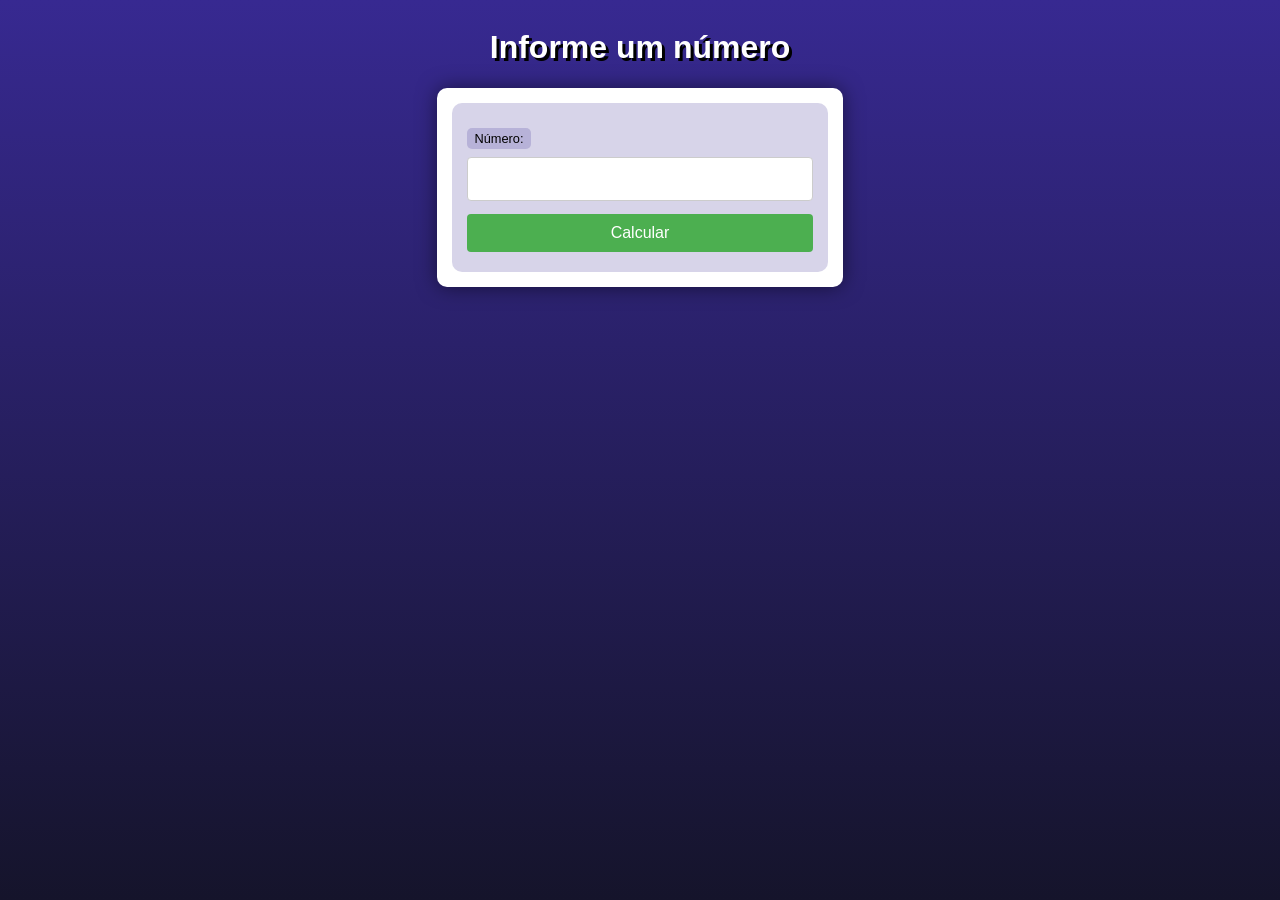
<file: desafio1/index.html>
<!DOCTYPE html>
<html lang="pt-br">
<head>
    <meta charset="UTF-8">
    <meta http-equiv="X-UA-Compatible" content="IE=edge">
    <meta name="viewport" content="width=device-width, initial-scale=1.0">
    <title>Interação com Formulários</title>
    <link rel="stylesheet" href="style.css">
</head>
<body>
    <header>
        <h1>Informe um número</h1>
    </header>
    <section>
        <form action="cad.php" method="get">
            <label for="numero">Número:</label>
            <input type="text" name="numero" id="idnumero">
            <input type="submit" value="Calcular">
        </form>
    </section>
</body>
</html>
</file>
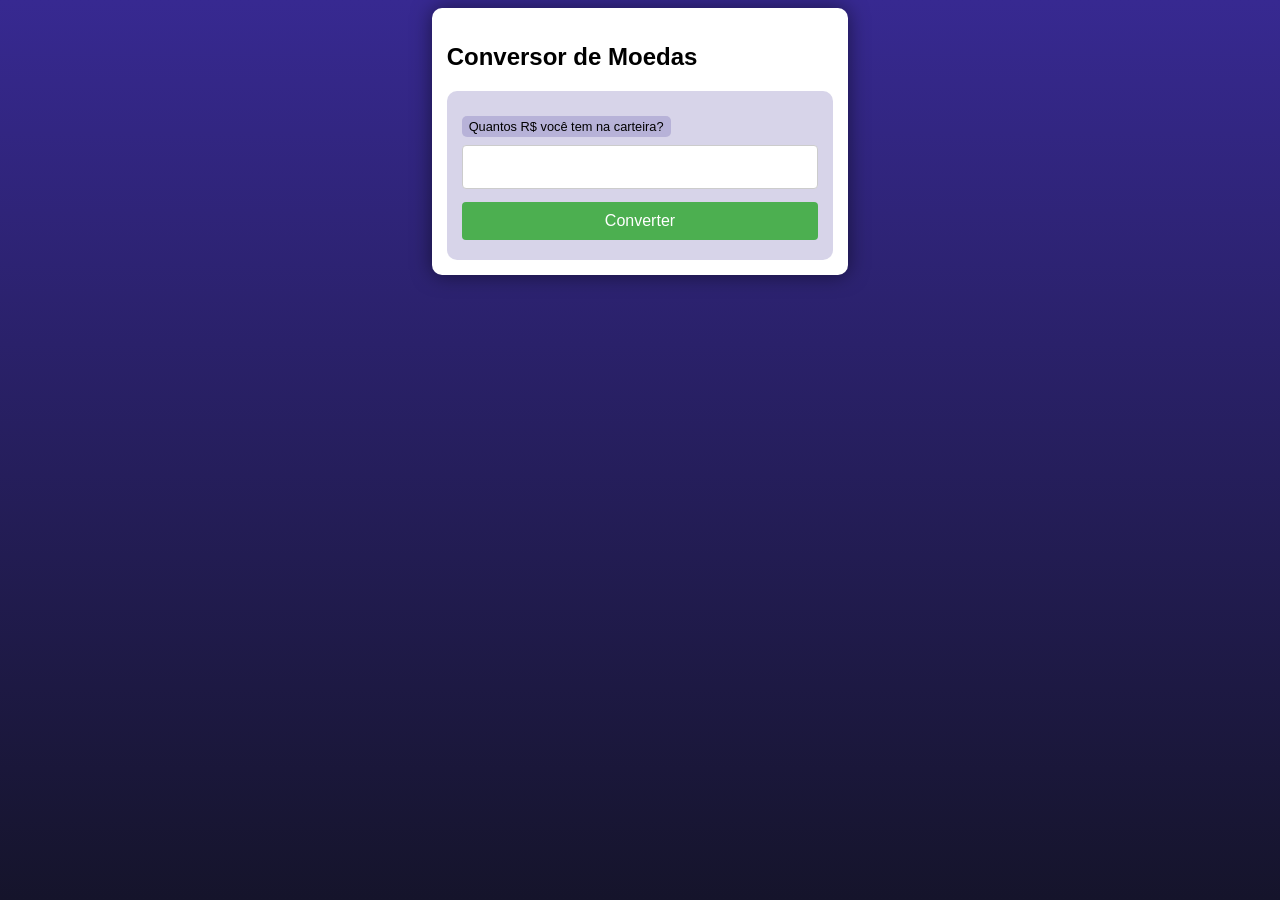
<file: desafio3/index.html>
<!DOCTYPE html>
<html lang="pt-br">
<head>
    <meta charset="UTF-8">
    <meta http-equiv="X-UA-Compatible" content="IE=edge">
    <meta name="viewport" content="width=device-width, initial-scale=1.0">
    <title>Interação com Formulários</title>
    <link rel="stylesheet" href="style.css">
</head>
<body>
    <section>
        <h1>Conversor de Moedas</h1>
        <form action="conv.php" method="get">
            <label for="reais">Quantos R$ você tem na carteira?</label>
            <input type="number" name="reais" id="idreais" step="0.01">
            <input type="submit" value="Converter">
        </form>
    </section>
</body>
</html>
</file>
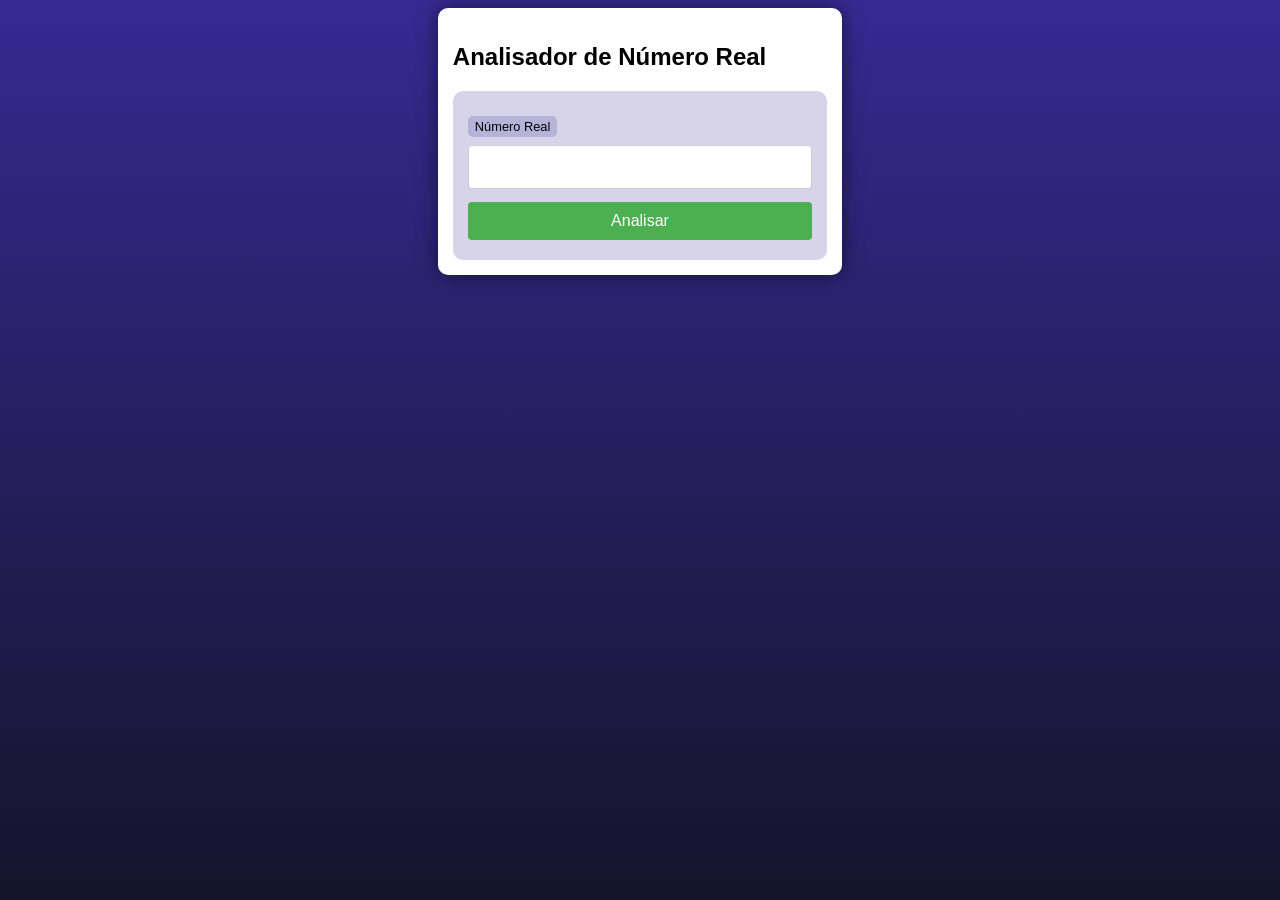
<file: desafio5/index.html>
<!DOCTYPE html>
<html lang="pt-br">
<head>
    <meta charset="UTF-8">
    <meta http-equiv="X-UA-Compatible" content="IE=edge">
    <meta name="viewport" content="width=device-width, initial-scale=1.0">
    <title>Interação com Formulários</title>
    <link rel="stylesheet" href="style.css">
</head>
<body>
    <section>
        <h1>Analisador de Número Real</h1>
        <form action="analisador.php" method="get">
            <label for="reais">Número Real</label>
            <input type="number" name="numero" id="idnumero" step="0.001">
            <input type="submit" value="Analisar">
        </form>
    </section>
</body>
</html>
</file>
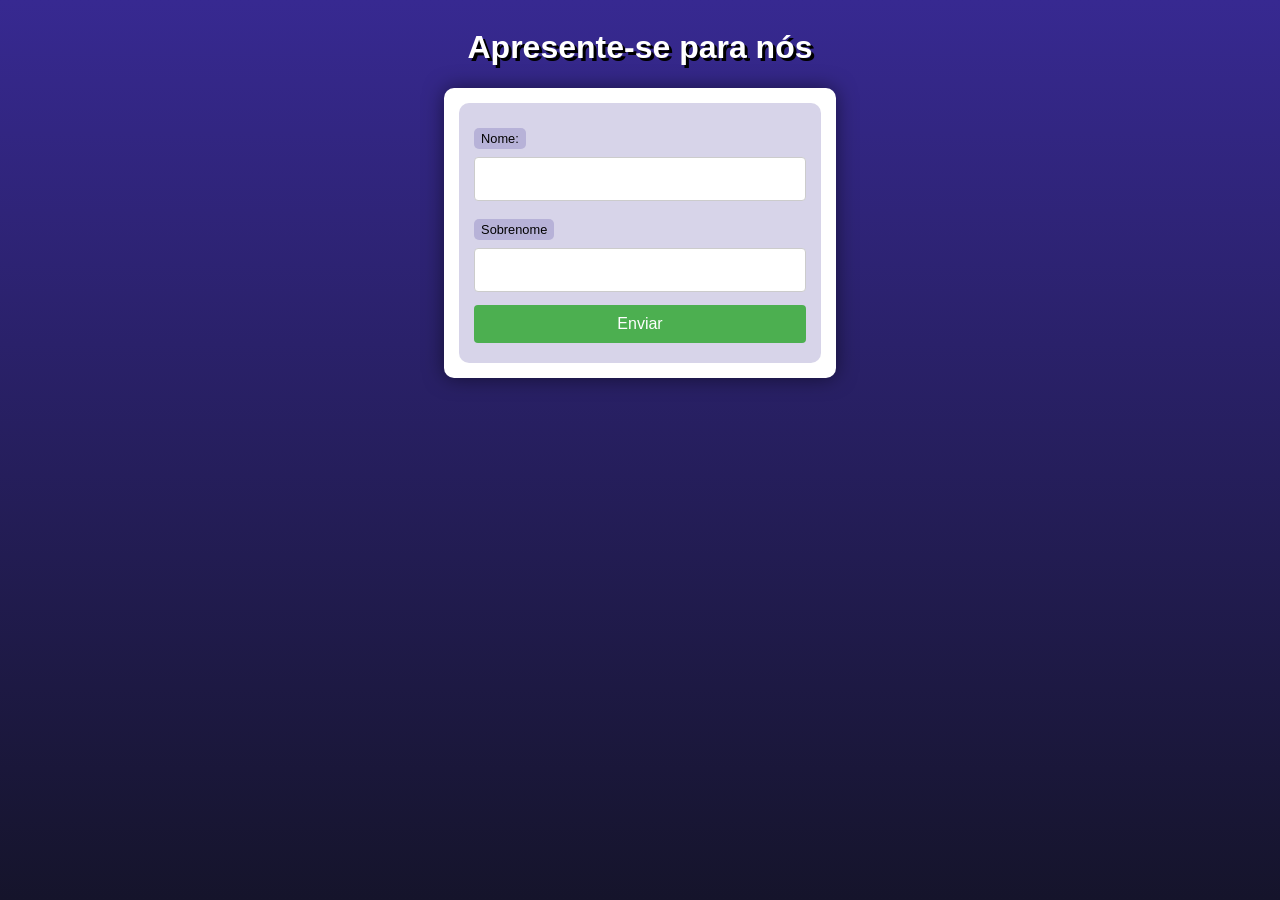
<file: ex006/index.html>
<!DOCTYPE html>
<html lang="pt-br">
<head>
    <meta charset="UTF-8">
    <meta http-equiv="X-UA-Compatible" content="IE=edge">
    <meta name="viewport" content="width=device-width, initial-scale=1.0">
    <title>Interação com Formulários</title>
    <link rel="stylesheet" href="style.css">
</head>
<body>
    <header>
        <h1>Apresente-se para nós</h1>
    </header>
    <section>
        <form action="cad.php" method="get">
            <label for="nome">Nome: </label>
            <input type="text" name="nome" id="idnome">
            <label for="sobrenome">Sobrenome</label>
            <input type="text" name="sobrenome" id="idsobrenome">
            <input type="submit" value="Enviar">
        </form>
    </section>
</body>
</html>
</file>
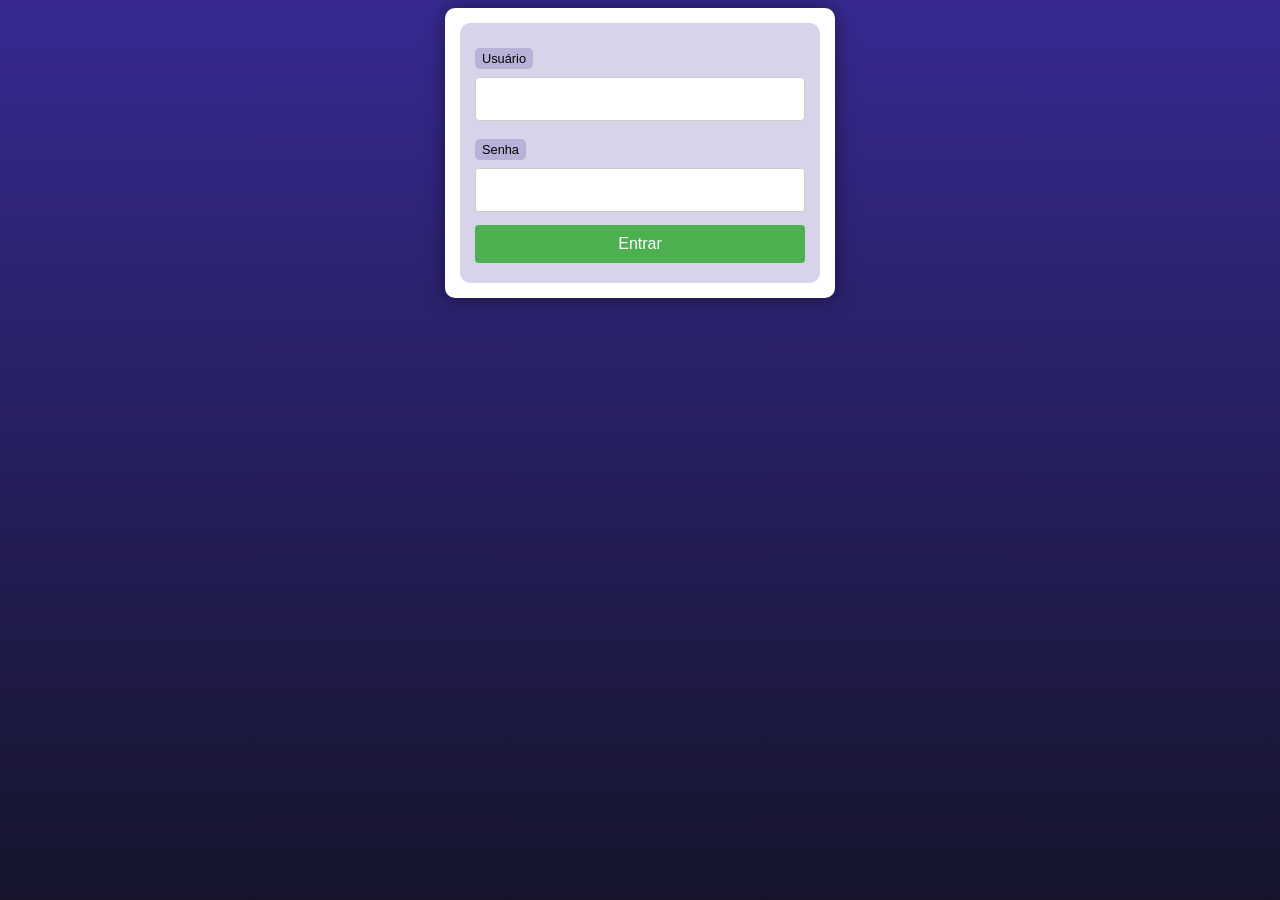
<file: ex007/form.html>
<!DOCTYPE html>
<html lang="pt-br">
<head>
    <meta charset="UTF-8">
    <meta name="viewport" content="width=device-width, initial-scale=1.0">
    <title>Exercício PHP</title>
    <link rel="stylesheet" href="style.css">
</head>
<body>
    <main>
        <form action="superglobais.php?tipo=Aluno&turno=Noite" method="post">
            <label for="usu">Usuário</label>
            <input type="text" name="usu" id="usu">
            <label for="sen">Senha</label>
            <input type="text" name="sen" id="sen">
            <input type="submit" value="Entrar">
        </form>
    </main>
</body>
</html>
</file>
<file: desafio1/style.css>
@charset "UTF-8";

* {
    font-family: Verdana, Geneva, Tahoma, sans-serif;
    box-sizing: border-box;
}

/* ELEMENTOS DA INTERFACE */

body {
    background-color: #15142b;
    background-image: linear-gradient(180deg, #372991, #15142b);
    background-repeat: no-repeat;
    background-position: center center;
    background-size: cover;
    background-attachment: fixed;

    display: flex;
    flex-direction: column;
    flex-wrap: nowrap;
    justify-content: center;
    align-items: center;
}

header, main, section, article {
    max-width: 700px;
}

header > h1 {
    color: white;
    text-shadow: 3px 3px 0px black;
}

main, section, article {
    background-color: white;
    padding: 15px;
    margin-bottom: 20px;
    border-radius: 10px;
    box-shadow: 0px 0px 20px rgba(0, 0, 0, 0.502);
}

footer {
    display: block;
    width: 100vw;
    background-color: #291f6c;
    color: white;
    text-align: center;
    margin-top: auto;
    padding: 5px;
}

p {
    text-align: justify;
    line-height: 1.5em;
}

h2, h3, h4 {
    color: #372991;
    margin: 0 0 10px 0;
}

a {
    color: #15142b;
    background-color: rgba(55, 41, 145, 0.1);
    padding: 0 3px;
    font-weight: 600;
    text-decoration: none;
    border-bottom: .5px dotted #372991;
}

a:hover {
    color: #372991;
    border-bottom: 1px solid #372991;
}

/* TABELAS E LISTAS */

table {
    min-width: 400px;
    border-spacing: 0px;
    border: 0.5px solid #372991;
    margin: 10px auto;
}

table th {
    background-color: #372991;
    color: white;
    padding: 5px;
    text-align: left;
}

table td {
    padding: 5px;
}

table tr {
    background-color: rgba(55, 41, 145, 0.05);
}

table tr:nth-child(odd) {
    background-color: rgba(55, 41, 145, 0.3);
}

table.divisao {
    border: 1px solid white;
}

table.divisao td {
    background-color: white;
    padding: 20px;
    text-align: center;
    font-size: 2.5em;
}

table.divisao  tr:nth-child(1) td:nth-child(2) {
    border-bottom: 3px solid black;
    border-left: 3px solid black;
}

table.divisao tr:nth-child(2) td:nth-child(2) {
    border-left: 3px solid black;
}

table.divisao tr:nth-child(2) td:nth-child(1) {
    text-decoration: underline;
}

ul > li::marker {
    color: #372991;
}

/* ELEMENTOS DE FORMULÁRIO */

form {
    background-color: rgba(55, 41, 145, 0.2);
    padding: 15px;
    border-radius: 10px;
}

form label {
    display: block;
    width: fit-content;
    font-size: 0.8em;
    font-weight: 100;
    background-color: rgba(55, 41, 145, 0.2);
    padding: 3px 7px;
    margin-top: 10px;
    margin-bottom: 0px;
    border-radius: 5px;
}

input[type=text], [type=number], select, input[type=date], input[type=date], input[type=datetime], input[type=email], input[type=month], input[type=password], input[type=range], input[type=tel], input[type=time], input[type=week] {
    width: 100%;
    padding: 12px 20px;
    font-size: 1em;
    margin: 8px 0;
    display: inline-block;
    border: 1px solid #ccc;
    border-radius: 4px;
    box-sizing: border-box;
}
  
input[type=submit] {
    width: 100%;
    background-color: #4CAF50;
    font-size: 1em;
    color: white;
    padding: 10px 20px;
    margin: 5px 0;
    border: none;
    border-radius: 4px;
    cursor: pointer;
}
  
input[type=submit]:hover {
    background-color: #45a049;
}

input[type=reset] {
    width: 100%;
    background-color: #eb9903;
    font-size: 1em;
    color: white;
    padding: 10px 20px;
    margin: 5px 0;
    border: none;
    border-radius: 4px;
    cursor: pointer;
}

input[type=reset]:hover {
    background-color: #c27013;
}

input[type=button], button {
    width: 100%;
    background-color: #372991;
    font-size: 1em;
    color: white;
    padding: 10px 20px;
    margin: 5px 0;
    border: none;
    border-radius: 4px;
    cursor: pointer;
}

input[type=button]:hover, button:hover {
    background-color: #291f6c;
}

fieldset {
    border: 0.5px dotted #372991;
}

fieldset > legend {
    font-size: 0.8em;
    font-weight: 100;
    background-color: rgba(55, 41, 145, 0.2);
    padding: 3px 7px;
    border-radius: 5px;
}

input[type=radio] + label, input[type=checkbox] + label {
    display: inline-block;
    font-size: 1em;
    background-color: rgba(0, 0, 0, 0);
}

p.voltar a {
    background-color: #291f6c;
    color: white;
}
</file>
<file: desafio3/style.css>
@charset "UTF-8";

* {
    font-family: Verdana, Geneva, Tahoma, sans-serif;
    box-sizing: border-box;
}

/* ELEMENTOS DA INTERFACE */

body {
    background-color: #15142b;
    background-image: linear-gradient(180deg, #372991, #15142b);
    background-repeat: no-repeat;
    background-position: center center;
    background-size: cover;
    background-attachment: fixed;

    display: flex;
    flex-direction: column;
    flex-wrap: nowrap;
    justify-content: center;
    align-items: center;
}

header, main, section, article {
    max-width: 700px;
}

header > h1 {
    color: white;
    text-shadow: 3px 3px 0px black;
}

main, section, article {
    background-color: white;
    padding: 15px;
    margin-bottom: 20px;
    border-radius: 10px;
    box-shadow: 0px 0px 20px rgba(0, 0, 0, 0.502);
}

footer {
    display: block;
    width: 100vw;
    background-color: #291f6c;
    color: white;
    text-align: center;
    margin-top: auto;
    padding: 5px;
}

p {
    text-align: justify;
    line-height: 1.5em;
}

h2, h3, h4 {
    color: #372991;
    margin: 0 0 10px 0;
}

a {
    color: #15142b;
    background-color: rgba(55, 41, 145, 0.1);
    padding: 0 3px;
    font-weight: 600;
    text-decoration: none;
    border-bottom: .5px dotted #372991;
}

a:hover {
    color: #372991;
    border-bottom: 1px solid #372991;
}

/* TABELAS E LISTAS */

table {
    min-width: 400px;
    border-spacing: 0px;
    border: 0.5px solid #372991;
    margin: 10px auto;
}

table th {
    background-color: #372991;
    color: white;
    padding: 5px;
    text-align: left;
}

table td {
    padding: 5px;
}

table tr {
    background-color: rgba(55, 41, 145, 0.05);
}

table tr:nth-child(odd) {
    background-color: rgba(55, 41, 145, 0.3);
}

table.divisao {
    border: 1px solid white;
}

table.divisao td {
    background-color: white;
    padding: 20px;
    text-align: center;
    font-size: 2.5em;
}

table.divisao  tr:nth-child(1) td:nth-child(2) {
    border-bottom: 3px solid black;
    border-left: 3px solid black;
}

table.divisao tr:nth-child(2) td:nth-child(2) {
    border-left: 3px solid black;
}

table.divisao tr:nth-child(2) td:nth-child(1) {
    text-decoration: underline;
}

ul > li::marker {
    color: #372991;
}

/* ELEMENTOS DE FORMULÁRIO */

form {
    background-color: rgba(55, 41, 145, 0.2);
    padding: 15px;
    border-radius: 10px;
}

form label {
    display: block;
    width: fit-content;
    font-size: 0.8em;
    font-weight: 100;
    background-color: rgba(55, 41, 145, 0.2);
    padding: 3px 7px;
    margin-top: 10px;
    margin-bottom: 0px;
    border-radius: 5px;
}

input[type=text], [type=number], select, input[type=date], input[type=date], input[type=datetime], input[type=email], input[type=month], input[type=password], input[type=range], input[type=tel], input[type=time], input[type=week] {
    width: 100%;
    padding: 12px 20px;
    font-size: 1em;
    margin: 8px 0;
    display: inline-block;
    border: 1px solid #ccc;
    border-radius: 4px;
    box-sizing: border-box;
}
  
input[type=submit] {
    width: 100%;
    background-color: #4CAF50;
    font-size: 1em;
    color: white;
    padding: 10px 20px;
    margin: 5px 0;
    border: none;
    border-radius: 4px;
    cursor: pointer;
}
  
input[type=submit]:hover {
    background-color: #45a049;
}

input[type=reset] {
    width: 100%;
    background-color: #eb9903;
    font-size: 1em;
    color: white;
    padding: 10px 20px;
    margin: 5px 0;
    border: none;
    border-radius: 4px;
    cursor: pointer;
}

input[type=reset]:hover {
    background-color: #c27013;
}

input[type=button], button{
    width: 100%;
    background-color: #372991;
    font-size: 1em;
    color: rgb(255, 255, 255);
    padding: 10px 20px;
    margin: 5px 0;
    border: none;
    border-radius: 4px;
    cursor: pointer;
}

input[type=button]:hover, button:hover {
    background-color: #291f6c;
}

fieldset {
    border: 0.5px dotted #372991;
}

fieldset > legend {
    font-size: 0.8em;
    font-weight: 100;
    background-color: rgba(55, 41, 145, 0.2);
    padding: 3px 7px;
    border-radius: 5px;
}

input[type=radio] + label, input[type=checkbox] + label {
    display: inline-block;
    font-size: 1em;
    background-color: rgba(0, 0, 0, 0);
}

p.voltar a {
    background-color: #291f6c;
    color: white;
}

button > a {
    color: white;
}

button > a:hover {
    color: #6952ff;
}
</file>
<file: desafio5/style.css>
@charset "UTF-8";

* {
    font-family: Verdana, Geneva, Tahoma, sans-serif;
    box-sizing: border-box;
}

/* ELEMENTOS DA INTERFACE */

body {
    background-color: #15142b;
    background-image: linear-gradient(180deg, #372991, #15142b);
    background-repeat: no-repeat;
    background-position: center center;
    background-size: cover;
    background-attachment: fixed;

    display: flex;
    flex-direction: column;
    flex-wrap: nowrap;
    justify-content: center;
    align-items: center;
}

header, main, section, article {
    max-width: 700px;
}

header > h1 {
    color: white;
    text-shadow: 3px 3px 0px black;
}

main, section, article {
    background-color: white;
    padding: 15px;
    margin-bottom: 20px;
    border-radius: 10px;
    box-shadow: 0px 0px 20px rgba(0, 0, 0, 0.502);
}

footer {
    display: block;
    width: 100vw;
    background-color: #291f6c;
    color: white;
    text-align: center;
    margin-top: auto;
    padding: 5px;
}

p {
    text-align: justify;
    line-height: 1.5em;
}

h2, h3, h4 {
    color: #372991;
    margin: 0 0 10px 0;
}

a {
    color: #15142b;
    background-color: rgba(55, 41, 145, 0.1);
    padding: 0 3px;
    font-weight: 600;
    text-decoration: none;
    border-bottom: .5px dotted #372991;
}

a:hover {
    color: #372991;
    border-bottom: 1px solid #372991;
}

/* TABELAS E LISTAS */

table {
    min-width: 400px;
    border-spacing: 0px;
    border: 0.5px solid #372991;
    margin: 10px auto;
}

table th {
    background-color: #372991;
    color: white;
    padding: 5px;
    text-align: left;
}

table td {
    padding: 5px;
}

table tr {
    background-color: rgba(55, 41, 145, 0.05);
}

table tr:nth-child(odd) {
    background-color: rgba(55, 41, 145, 0.3);
}

table.divisao {
    border: 1px solid white;
}

table.divisao td {
    background-color: white;
    padding: 20px;
    text-align: center;
    font-size: 2.5em;
}

table.divisao  tr:nth-child(1) td:nth-child(2) {
    border-bottom: 3px solid black;
    border-left: 3px solid black;
}

table.divisao tr:nth-child(2) td:nth-child(2) {
    border-left: 3px solid black;
}

table.divisao tr:nth-child(2) td:nth-child(1) {
    text-decoration: underline;
}

ul > li::marker {
    color: #372991;
}

/* ELEMENTOS DE FORMULÁRIO */

form {
    background-color: rgba(55, 41, 145, 0.2);
    padding: 15px;
    border-radius: 10px;
}

form label {
    display: block;
    width: fit-content;
    font-size: 0.8em;
    font-weight: 100;
    background-color: rgba(55, 41, 145, 0.2);
    padding: 3px 7px;
    margin-top: 10px;
    margin-bottom: 0px;
    border-radius: 5px;
}

input[type=text], [type=number], select, input[type=date], input[type=date], input[type=datetime], input[type=email], input[type=month], input[type=password], input[type=range], input[type=tel], input[type=time], input[type=week] {
    width: 100%;
    padding: 12px 20px;
    font-size: 1em;
    margin: 8px 0;
    display: inline-block;
    border: 1px solid #ccc;
    border-radius: 4px;
    box-sizing: border-box;
}
  
input[type=submit] {
    width: 100%;
    background-color: #4CAF50;
    font-size: 1em;
    color: white;
    padding: 10px 20px;
    margin: 5px 0;
    border: none;
    border-radius: 4px;
    cursor: pointer;
}
  
input[type=submit]:hover {
    background-color: #45a049;
}

input[type=reset] {
    width: 100%;
    background-color: #eb9903;
    font-size: 1em;
    color: white;
    padding: 10px 20px;
    margin: 5px 0;
    border: none;
    border-radius: 4px;
    cursor: pointer;
}

input[type=reset]:hover {
    background-color: #c27013;
}

input[type=button], button{
    width: 100%;
    background-color: #372991;
    font-size: 1em;
    color: rgb(255, 255, 255);
    padding: 10px 20px;
    margin: 5px 0;
    border: none;
    border-radius: 4px;
    cursor: pointer;
}

input[type=button]:hover, button:hover {
    background-color: #291f6c;
}

fieldset {
    border: 0.5px dotted #372991;
}

fieldset > legend {
    font-size: 0.8em;
    font-weight: 100;
    background-color: rgba(55, 41, 145, 0.2);
    padding: 3px 7px;
    border-radius: 5px;
}

input[type=radio] + label, input[type=checkbox] + label {
    display: inline-block;
    font-size: 1em;
    background-color: rgba(0, 0, 0, 0);
}

p.voltar a {
    background-color: #291f6c;
    color: white;
}

button > a {
    color: white;
}

button > a:hover {
    color: #6952ff;
}
</file>
<file: ex006/style.css>
@charset "UTF-8";

* {
    font-family: Verdana, Geneva, Tahoma, sans-serif;
    box-sizing: border-box;
}

/* ELEMENTOS DA INTERFACE */

body {
    background-color: #15142b;
    background-image: linear-gradient(180deg, #372991, #15142b);
    background-repeat: no-repeat;
    background-position: center center;
    background-size: cover;
    background-attachment: fixed;

    display: flex;
    flex-direction: column;
    flex-wrap: nowrap;
    justify-content: center;
    align-items: center;
}

header, main, section, article {
    max-width: 700px;
}

header > h1 {
    color: white;
    text-shadow: 3px 3px 0px black;
}

main, section, article {
    background-color: white;
    padding: 15px;
    margin-bottom: 20px;
    border-radius: 10px;
    box-shadow: 0px 0px 20px rgba(0, 0, 0, 0.502);
}

footer {
    display: block;
    width: 100vw;
    background-color: #291f6c;
    color: white;
    text-align: center;
    margin-top: auto;
    padding: 5px;
}

p {
    text-align: justify;
    line-height: 1.5em;
}

h2, h3, h4 {
    color: #372991;
    margin: 0 0 10px 0;
}

a {
    color: #15142b;
    background-color: rgba(55, 41, 145, 0.1);
    padding: 0 3px;
    font-weight: 600;
    text-decoration: none;
    border-bottom: .5px dotted #372991;
}

a:hover {
    color: #372991;
    border-bottom: 1px solid #372991;
}

/* TABELAS E LISTAS */

table {
    min-width: 400px;
    border-spacing: 0px;
    border: 0.5px solid #372991;
    margin: 10px auto;
}

table th {
    background-color: #372991;
    color: white;
    padding: 5px;
    text-align: left;
}

table td {
    padding: 5px;
}

table tr {
    background-color: rgba(55, 41, 145, 0.05);
}

table tr:nth-child(odd) {
    background-color: rgba(55, 41, 145, 0.3);
}

table.divisao {
    border: 1px solid white;
}

table.divisao td {
    background-color: white;
    padding: 20px;
    text-align: center;
    font-size: 2.5em;
}

table.divisao  tr:nth-child(1) td:nth-child(2) {
    border-bottom: 3px solid black;
    border-left: 3px solid black;
}

table.divisao tr:nth-child(2) td:nth-child(2) {
    border-left: 3px solid black;
}

table.divisao tr:nth-child(2) td:nth-child(1) {
    text-decoration: underline;
}

ul > li::marker {
    color: #372991;
}

/* ELEMENTOS DE FORMULÁRIO */

form {
    background-color: rgba(55, 41, 145, 0.2);
    padding: 15px;
    border-radius: 10px;
}

form label {
    display: block;
    width: fit-content;
    font-size: 0.8em;
    font-weight: 100;
    background-color: rgba(55, 41, 145, 0.2);
    padding: 3px 7px;
    margin-top: 10px;
    margin-bottom: 0px;
    border-radius: 5px;
}

input[type=text], [type=number], select, input[type=date], input[type=date], input[type=datetime], input[type=email], input[type=month], input[type=password], input[type=range], input[type=tel], input[type=time], input[type=week] {
    width: 100%;
    padding: 12px 20px;
    font-size: 1em;
    margin: 8px 0;
    display: inline-block;
    border: 1px solid #ccc;
    border-radius: 4px;
    box-sizing: border-box;
}
  
input[type=submit] {
    width: 100%;
    background-color: #4CAF50;
    font-size: 1em;
    color: white;
    padding: 10px 20px;
    margin: 5px 0;
    border: none;
    border-radius: 4px;
    cursor: pointer;
}
  
input[type=submit]:hover {
    background-color: #45a049;
}

input[type=reset] {
    width: 100%;
    background-color: #eb9903;
    font-size: 1em;
    color: white;
    padding: 10px 20px;
    margin: 5px 0;
    border: none;
    border-radius: 4px;
    cursor: pointer;
}

input[type=reset]:hover {
    background-color: #c27013;
}

input[type=button], button {
    width: 100%;
    background-color: #372991;
    font-size: 1em;
    color: white;
    padding: 10px 20px;
    margin: 5px 0;
    border: none;
    border-radius: 4px;
    cursor: pointer;
}

input[type=button]:hover, button:hover {
    background-color: #291f6c;
}

fieldset {
    border: 0.5px dotted #372991;
}

fieldset > legend {
    font-size: 0.8em;
    font-weight: 100;
    background-color: rgba(55, 41, 145, 0.2);
    padding: 3px 7px;
    border-radius: 5px;
}

input[type=radio] + label, input[type=checkbox] + label {
    display: inline-block;
    font-size: 1em;
    background-color: rgba(0, 0, 0, 0);
}
</file>
<file: ex007/style.css>
@charset "UTF-8";

* {
    font-family: Verdana, Geneva, Tahoma, sans-serif;
    box-sizing: border-box;
}

/* ELEMENTOS DA INTERFACE */

body {
    background-color: #15142b;
    background-image: linear-gradient(180deg, #372991, #15142b);
    background-repeat: no-repeat;
    background-position: center center;
    background-size: cover;
    background-attachment: fixed;

    display: flex;
    flex-direction: column;
    flex-wrap: nowrap;
    justify-content: center;
    align-items: center;
}

header, main, section, article {
    max-width: 700px;
}

header > h1 {
    color: white;
    text-shadow: 3px 3px 0px black;
}

main, section, article {
    background-color: white;
    padding: 15px;
    margin-bottom: 20px;
    border-radius: 10px;
    box-shadow: 0px 0px 20px rgba(0, 0, 0, 0.502);
}

footer {
    display: block;
    width: 100vw;
    background-color: #291f6c;
    color: white;
    text-align: center;
    margin-top: auto;
    padding: 5px;
}

p {
    text-align: justify;
    line-height: 1.5em;
}

h2, h3, h4 {
    color: #372991;
    margin: 0 0 10px 0;
}

a {
    color: #15142b;
    background-color: rgba(55, 41, 145, 0.1);
    padding: 0 3px;
    font-weight: 600;
    text-decoration: none;
    border-bottom: .5px dotted #372991;
}

a:hover {
    color: #372991;
    border-bottom: 1px solid #372991;
}

/* TABELAS E LISTAS */

table {
    min-width: 400px;
    border-spacing: 0px;
    border: 0.5px solid #372991;
    margin: 10px auto;
}

table th {
    background-color: #372991;
    color: white;
    padding: 5px;
    text-align: left;
}

table td {
    padding: 5px;
}

table tr {
    background-color: rgba(55, 41, 145, 0.05);
}

table tr:nth-child(odd) {
    background-color: rgba(55, 41, 145, 0.3);
}

table.divisao {
    border: 1px solid white;
}

table.divisao td {
    background-color: white;
    padding: 20px;
    text-align: center;
    font-size: 2.5em;
}

table.divisao  tr:nth-child(1) td:nth-child(2) {
    border-bottom: 3px solid black;
    border-left: 3px solid black;
}

table.divisao tr:nth-child(2) td:nth-child(2) {
    border-left: 3px solid black;
}

table.divisao tr:nth-child(2) td:nth-child(1) {
    text-decoration: underline;
}

ul > li::marker {
    color: #372991;
}

/* ELEMENTOS DE FORMULÁRIO */

form {
    background-color: rgba(55, 41, 145, 0.2);
    padding: 15px;
    border-radius: 10px;
}

form label {
    display: block;
    width: fit-content;
    font-size: 0.8em;
    font-weight: 100;
    background-color: rgba(55, 41, 145, 0.2);
    padding: 3px 7px;
    margin-top: 10px;
    margin-bottom: 0px;
    border-radius: 5px;
}

input[type=text], [type=number], select, input[type=date], input[type=date], input[type=datetime], input[type=email], input[type=month], input[type=password], input[type=range], input[type=tel], input[type=time], input[type=week] {
    width: 100%;
    padding: 12px 20px;
    font-size: 1em;
    margin: 8px 0;
    display: inline-block;
    border: 1px solid #ccc;
    border-radius: 4px;
    box-sizing: border-box;
}
  
input[type=submit] {
    width: 100%;
    background-color: #4CAF50;
    font-size: 1em;
    color: white;
    padding: 10px 20px;
    margin: 5px 0;
    border: none;
    border-radius: 4px;
    cursor: pointer;
}
  
input[type=submit]:hover {
    background-color: #45a049;
}

input[type=reset] {
    width: 100%;
    background-color: #eb9903;
    font-size: 1em;
    color: white;
    padding: 10px 20px;
    margin: 5px 0;
    border: none;
    border-radius: 4px;
    cursor: pointer;
}

input[type=reset]:hover {
    background-color: #c27013;
}

input[type=button], button {
    width: 100%;
    background-color: #372991;
    font-size: 1em;
    color: white;
    padding: 10px 20px;
    margin: 5px 0;
    border: none;
    border-radius: 4px;
    cursor: pointer;
}

input[type=button]:hover, button:hover {
    background-color: #291f6c;
}

fieldset {
    border: 0.5px dotted #372991;
}

fieldset > legend {
    font-size: 0.8em;
    font-weight: 100;
    background-color: rgba(55, 41, 145, 0.2);
    padding: 3px 7px;
    border-radius: 5px;
}

input[type=radio] + label, input[type=checkbox] + label {
    display: inline-block;
    font-size: 1em;
    background-color: rgba(0, 0, 0, 0);
}
</file>
